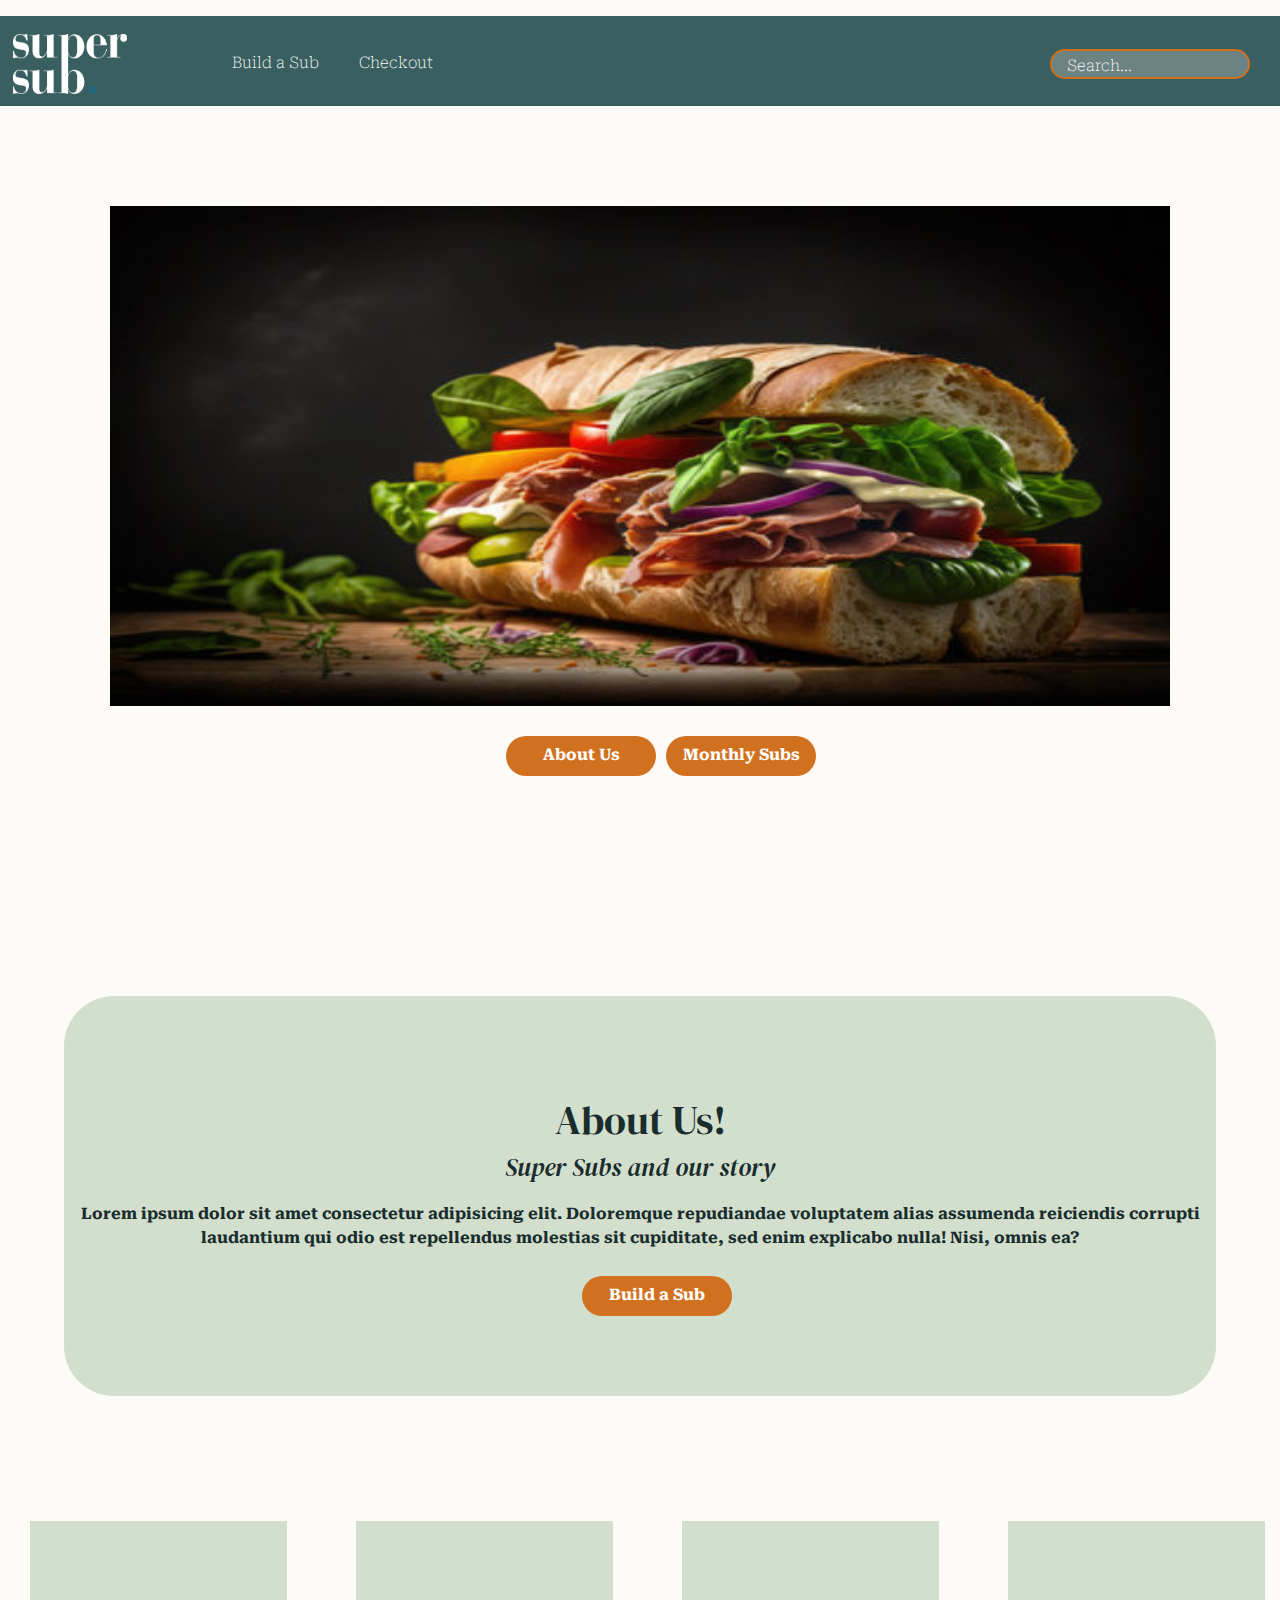
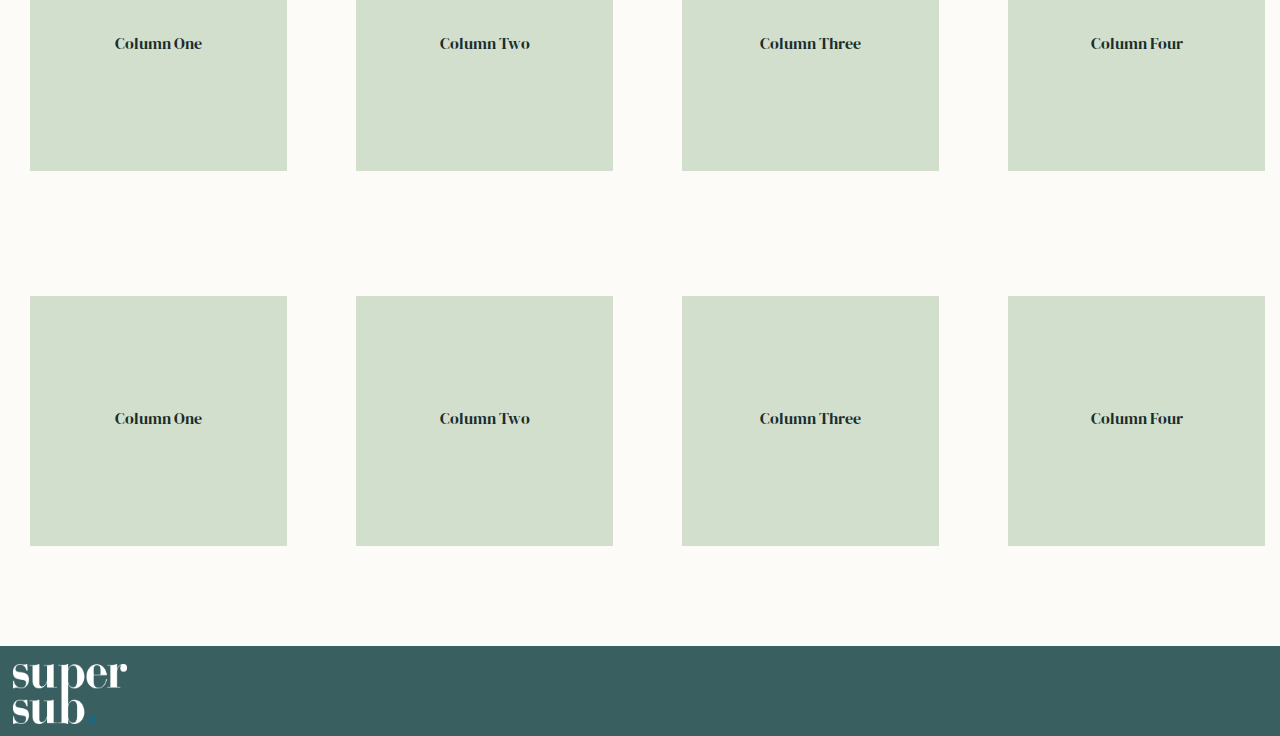
<file: html/index.html>
<!DOCTYPE html>
<html lang="en">
<head>
    <meta charset="UTF-8">
    <meta http-equiv="X-UA-Compatible" content="IE=edge">
    <meta name="viewport" content="width=device-width, initial-scale=1.0">
    <title>Home page</title>

    <!--External Documents-->
    <link rel="stylesheet" href="https://cdn.jsdelivr.net/npm/bootstrap@5.2.3/dist/css/bootstrap.min.css">
    <script src="https://cdn.jsdelivr.net/npm/bootstrap@5.2.3/dist/js/bootstrap.min.js"></script>
    
    <!--Link Fonts here-->
    <link rel="preconnect" href="https://fonts.googleapis.com">
    <link rel="preconnect" href="https://fonts.gstatic.com" crossorigin>
    <link href="https://fonts.googleapis.com/css2?family=DM+Serif+Display:ital@0;1&family=Roboto+Serif:wght@100&display=swap" rel="stylesheet">
    
    <!--Internal Documents-->
    <link rel="stylesheet" href="/css/index.css">
    <script src="/js/index.js"></script>
    
</head>

<body>

    <nav>
        <div class="logo">
            <img src="/assets/supersub_ white_logo.png" width="10%" height="60px">
        </div>

        <div class="nav-con">
            <ul>
                <a href="/html/page2.html"><li>Build a Sub</li></a>
                <a href="/html/page3.html"><li>Checkout</li></a>
            </ul>
        </div>

        <div class="nav-second">
            <ul>
                <li>Search...  </li>
            </ul>
        </div>

    </nav>

    <header>
        <div class="container">
            <div class="row">
                <div class="col-12">
                    <div class="header-image">
                       <img width="100%" height="500px" src="/assets/header image asset.jpeg">
                    </div>
                </div>
            </div>
        </div> 

        <div class="container">
            <div class="row">
                <div class="col-12">
                    <div class="button-group">
                        <div class="button normal">About Us</div>
                        <div class="button normal">Monthly Subs</div>
                    </div>
                </div>
            </div>
        </div> 
        

    </header>

    <div class="about">

        <div class="col-12 text">
            <h1>About Us!</h1>
            <h2>Super Subs and our story</h2>
            <p>Lorem ipsum dolor sit amet consectetur adipisicing elit. Doloremque repudiandae voluptatem alias assumenda reiciendis corrupti laudantium qui odio est repellendus molestias sit cupiditate, sed enim explicabo nulla! Nisi, omnis ea?</p>
    
            <div class="button-about">
                <div class="button normal">Build a Sub</div>
            </div>
        </div>
        
    </div>

    
    

    <div class="row">
        <div class="col-3">
            <div class="col-box">Column One</div>
        </div>

        <div class="col-3">
            <div class="col-box">Column Two</div>
        </div>

        <div class="col-3">
            <div class="col-box">Column Three</div>
        </div>

        <div class="col-3">
            <div class="col-box">Column Four</div>
        </div>
    </div>

    <div class="row">
        <div class="col-3">
            <div class="col-box">Column One</div>
        </div>

        <div class="col-3">
            <div class="col-box">Column Two</div>
        </div>

        <div class="col-3">
            <div class="col-box">Column Three</div>
        </div>

        <div class="col-3">
            <div class="col-box">Column Four</div>
        </div>
    </div>

    <footer>
        <div class="logo">
            <img src="/assets/supersub_ white_logo.png" width="10%" height="60px">
        </div>
    </footer>
   
</body>

</html>
</file>
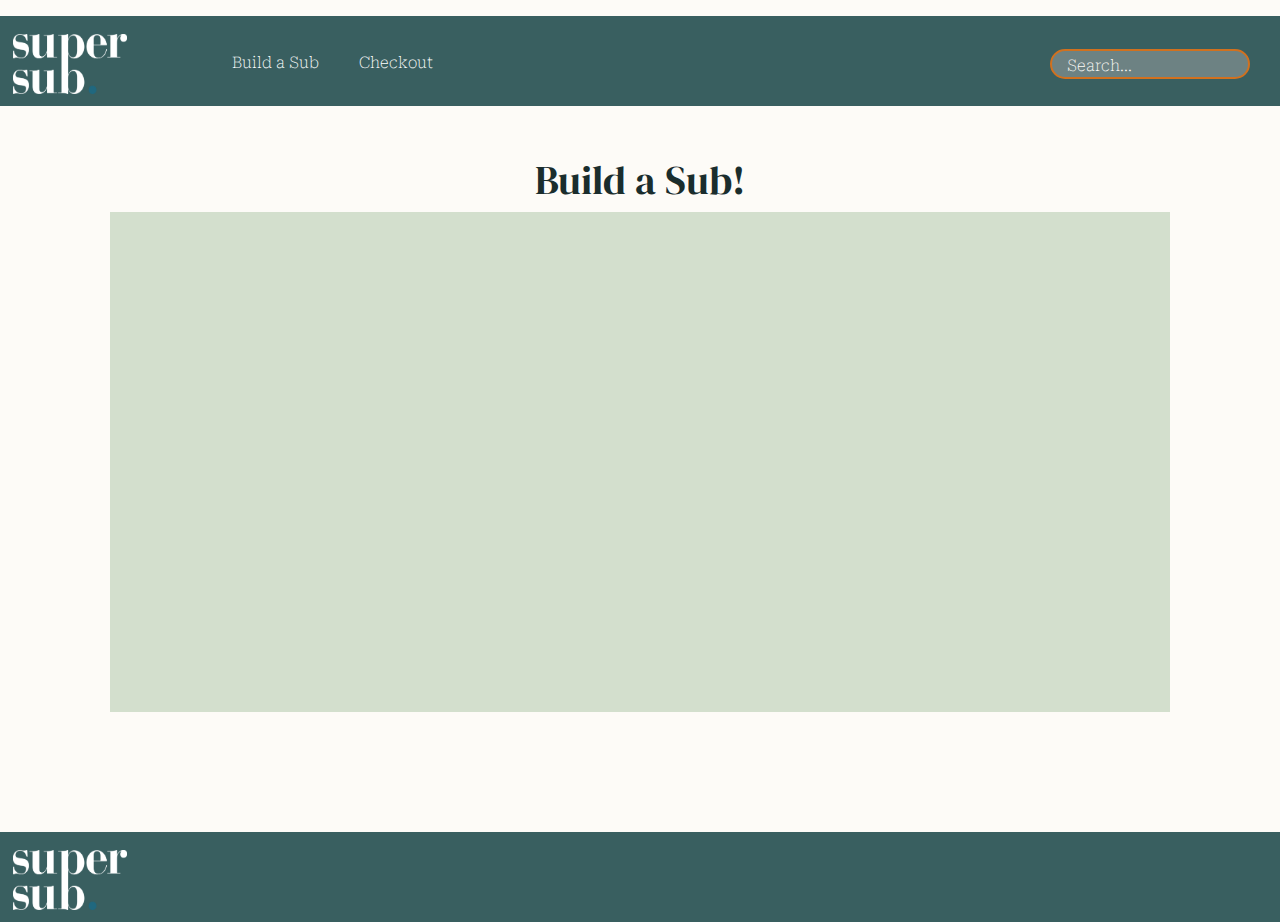
<file: html/page2.html>
<!DOCTYPE html>
<html lang="en">
<head>
    <meta charset="UTF-8">
    <meta http-equiv="X-UA-Compatible" content="IE=edge">
    <meta name="viewport" content="width=device-width, initial-scale=1.0">
    <title>Build a Sub!</title>

    <!--External Documents-->
    <link rel="stylesheet" href="https://cdn.jsdelivr.net/npm/bootstrap@5.2.3/dist/css/bootstrap.min.css">
    <script src="https://cdn.jsdelivr.net/npm/bootstrap@5.2.3/dist/js/bootstrap.min.js"></script>

    <!--Link fonts here-->
    <link rel="preconnect" href="https://fonts.googleapis.com">
    <link rel="preconnect" href="https://fonts.gstatic.com" crossorigin>
    <link href="https://fonts.googleapis.com/css2?family=DM+Serif+Display:ital@0;1&family=Roboto+Serif:wght@100&display=swap" rel="stylesheet">

    <!--Internal Documents-->
    <link rel="stylesheet" href="/css/page2.css">
    <script src="/js/page2.js"></script>


</head>

<body>
    
    <nav>
        <div class="logo">
            <img src="/assets/supersub_ white_logo.png" width="10%" height="60px">
        </div>

        <div class="nav-con">
            <ul>
                <a href="/html/page2.html"><li>Build a Sub</li></a>
                <a href="/html/page3.html"><li>Checkout</li></a>
            </ul>
        </div>

        <div class="nav-second">
            <ul>
                <li>Search...  </li>
            </ul>
        </div>

    </nav>

    <header>

        <div class="container">
            <div class="row">
                <div class="col-12">
                    <div class="col-12 text">
                        <h1>Build a Sub!</h1>
                    </div>    
                    <div class="header-image"></div>
                </div>
            </div>
        </div> 

    </header>
       
    <footer>
        <div class="logo">
            <img src="/assets/supersub_ white_logo.png" width="10%" height="60px">
        </div>
    </footer>



</body>

</html>
</file>
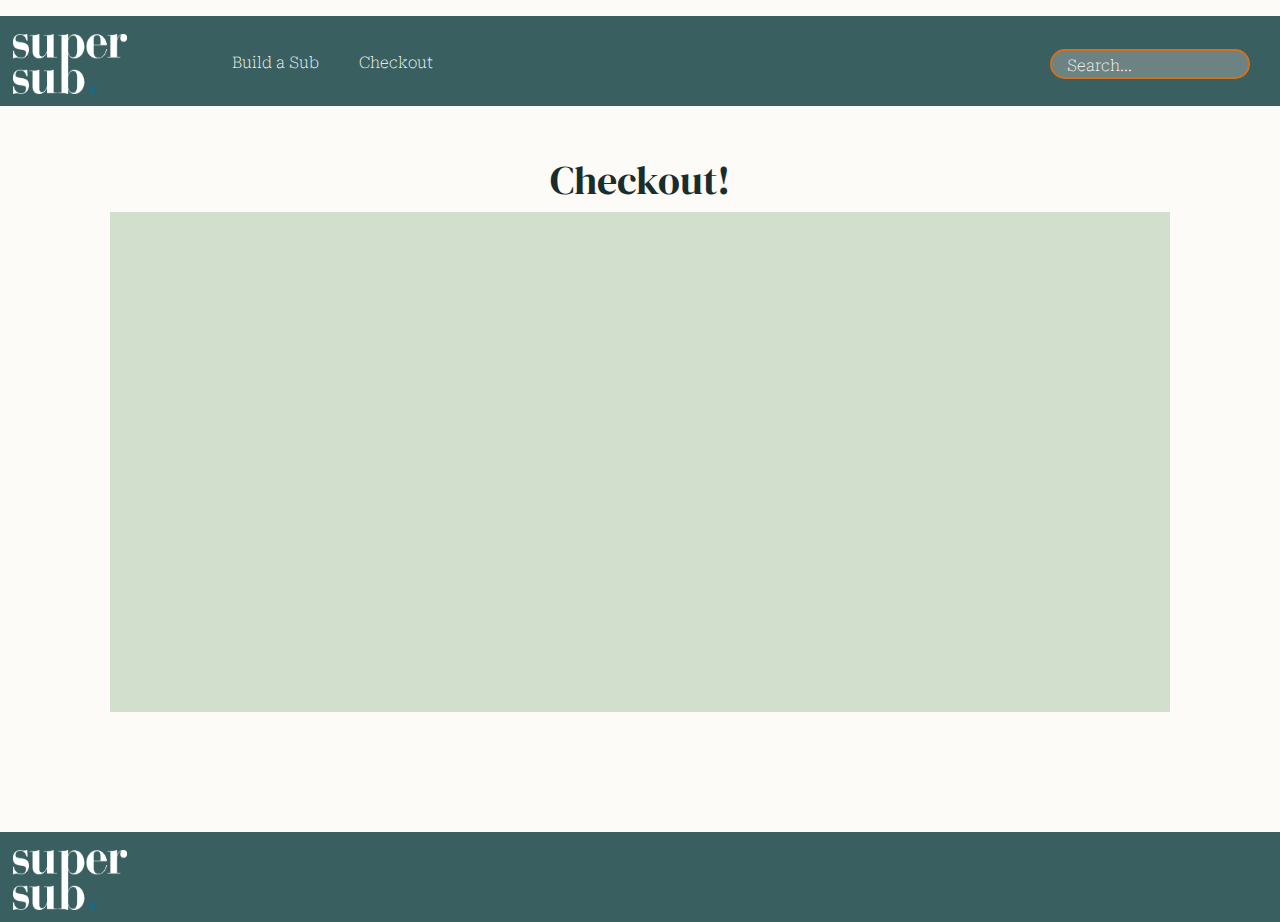
<file: html/page3.html>
<!DOCTYPE html>
<html lang="en">
<head>
    <meta charset="UTF-8">
    <meta http-equiv="X-UA-Compatible" content="IE=edge">
    <meta name="viewport" content="width=device-width, initial-scale=1.0">
    <title>Checkout</title>

    <!--External Documents-->
    <link rel="stylesheet" href="https://cdn.jsdelivr.net/npm/bootstrap@5.2.3/dist/css/bootstrap.min.css">
    <script src="https://cdn.jsdelivr.net/npm/bootstrap@5.2.3/dist/js/bootstrap.min.js"></script>

    <!--Link fonts here-->
    <link rel="preconnect" href="https://fonts.googleapis.com">
    <link rel="preconnect" href="https://fonts.gstatic.com" crossorigin>
    <link href="https://fonts.googleapis.com/css2?family=DM+Serif+Display:ital@0;1&family=Roboto+Serif:wght@100&display=swap" rel="stylesheet">

    <!--Internal Documents-->
    <link rel="stylesheet" href="/css/page3.css">
    <script src="/js/page3.js"></script>


</head>

<body>
    
    <nav>
        <div class="logo">
            <img src="/assets/supersub_ white_logo.png" width="10%" height="60px">
        </div>

        <div class="nav-con">
            <ul>
                <a href="/html/page2.html"><li>Build a Sub</li></a>
                <a href="/html/page3.html"><li>Checkout</li></a>
            </ul>
        </div>

        <div class="nav-second">
            <ul>
                <li>Search...  </li>
            </ul>
        </div>

    </nav>

    <header>

        <div class="container">
            <div class="row">
                <div class="col-12">
                    <div class="col-12 text">
                        <h1>Checkout!</h1>
                    </div>    
                    <div class="header-image"></div>
                </div>
            </div>
        </div> 

    </header>
       
    <footer>
        <div class="logo">
            <img src="/assets/supersub_ white_logo.png" width="10%" height="60px">
        </div>
    </footer>
    
</body>

</html>
</file>
<file: css/index.css>
body{
    background-color: #fdfbf7;
}

nav{
    width: 100%;
    height: 90px;
    background-color: #395f60;
}

.logo{
    margin-top: 1.25%;
    margin-left: 1%;
    padding-top: 18px;
    margin-right: 10%;
}

.nav-con{
    font-family: 'Roboto Serif', serif;
    font-weight: 100;
    width: 700px;
    font-size: 16px;
    height: 30px;
    margin-top: -65px;
    margin-left: 200px;
    float: left;
}

.nav-con ul{
    list-style: none;
}

.nav-con li{
    height: 30px;
    padding-top: 5px;
    padding-right: 40px;
    padding-left: -25px;
    margin-top: 2.5%;
    float: left;
    color: white;
}

.nav-second{
    font-family: 'Roboto Serif', serif;
    font-weight: 100;
    width: 200px;
    height: 30px;
    font-size: 22px;
    margin-top: -60px;
    margin-right: 80px;
    margin-bottom: 1px;
    margin-left: -95px;
    float: right;
}

.nav-second ul{
    list-style: none;
}

.nav-second li{
    height: 30px;
    width: 200px;
    font-size: 16px;
    background-color: rgba(201, 193, 193, 0.366);
    border: 2px solid #d1711f;
    color: #fdfbf7;
    margin-top: 15px;
    margin-right: -50px;
    margin-left: 10px;
    border-radius: 15px;
    padding-top: 3px;
    padding-bottom: 3px;
    padding-left: 15px;
    padding-right: 15px;
    float: right;
}



footer{
    width: 100%;
    height: 90px;
    background-color: #395f60;
    color: white;
    margin-top: 100px;
}

.col-box{
    font-family: 'DM Serif Display', serif;
    width: 85%;
    height: 250px;
    background-color: #d3dfcd;
    color: #1a2d2d;
    text-align: center;
    padding-top: 110px;
    margin-top: 125px;
    margin-left: 10%;
    margin-right: -5%;
}

.header-image{
    width: 95%;
    height: 500px;
    background-color: gray;
    margin: 0 auto;
    margin-top: 100px;
    margin-bottom: 20px;
}




.button-group{
    width: 100%;
    height: 50px;
    padding-left: 38%;
    margin-bottom: 220px;
}

.button{
    font-family: 'Roboto Serif', serif;
    width: 150px;
    height: 40px;
    text-align: center;
    padding-top: 7px;
    font-weight: bold;
    float: left;
    margin-top: 10px;
    border-radius: 50px;
    margin-right: 10px;
}

.normal{
    background-color: #d1711f;
    color: white;
}

.normal:hover{
    cursor: pointer;
    background-color: #fdfbf7;
    color: #d1711f;
    border: 2px solid #d1711f;
}


.text{
    padding-top: 50px;
    text-align: center;
    font-family: 'DM Serif Display', serif;
}

.text p{
    font-family: 'Roboto Serif', serif;
    font-weight: bold;
    margin-top: 20px;
}

.text h2{
    font-family: 'DM Serif Display', serif;
    font-style: italic;
    font-size: 25px;
    font-style: italic;
}

.button-about{
    font-family: 'DM Serif Display', serif;
    width: 100%;
    height: 50px;
    padding-left: 45%;
    margin-bottom: 160px;
}

.col-12 text{
    margin-top: 150px;
}

.about{
    width: 90%;
    height: 400px;
    background-color: #d3dfcd;
    color: #1a2d2d;
    margin-left: 5%;
    padding-top: 50px;
    border-radius: 50px;
}
</file>
<file: css/page2.css>
body{
    background-color: #fdfbf7;
}

nav{
    width: 100%;
    height: 90px;
    background-color: #395f60;
}

.logo{
    margin-top: 1.25%;
    margin-left: 1%;
    padding-top: 18px;
    margin-right: 10%;
}

.nav-con{
    font-family: 'Roboto Serif', serif;
    font-weight: 100;
    width: 700px;
    font-size: 16px;
    height: 30px;
    margin-top: -65px;
    margin-left: 200px;
    float: left;
}

.nav-con ul{
    list-style: none;
}

.nav-con li{
    height: 30px;
    padding-top: 5px;
    padding-right: 40px;
    padding-left: -25px;
    margin-top: 2.5%;
    float: left;
    color: white;
}

.nav-second{
    width: 200px;
    height: 30px;
    font-size: 22px;
    margin-top: -60px;
    margin-right: 80px;
    margin-bottom: 1px;
    margin-left: -95px;
    float: right;
}

.nav-second ul{
    list-style: none;
}

.nav-second li{
    font-family: 'Roboto Serif', serif;
    font-weight: 100;
    height: 30px;
    width: 200px;
    font-size: 16px;
    background-color: rgba(201, 193, 193, 0.366);
    border: 2px solid #d1711f ;
    color: #fdfbf7;
    margin-top: 15px;
    margin-right: -50px;
    margin-left: 10px;
    border-radius: 15px;
    padding-top: 3px;
    padding-bottom: 3px;
    padding-left: 15px;
    padding-right: 15px;
    float: right;
}



footer{
    width: 100%;
    height: 90px;
    background-color: #395f60;
    color: white;
    margin-top: 100px;
}

.header-image{
    width: 95%;
    height: 500px;
    background-color: #d3dfcd;
    margin: 0 auto;
    margin-bottom: 20px;
}


.text{
    font-family: 'DM Serif Display', serif;
    color: #1a2d2d;
    padding-top: 50px;
    text-align: center;
}
</file>
<file: css/page3.css>
body{
    background-color: #fdfbf7;
}

nav{
    width: 100%;
    height: 90px;
    background-color: #395f60;
}

.logo{
    margin-top: 1.25%;
    margin-left: 1%;
    padding-top: 18px;
    margin-right: 10%;
}

.nav-con{
    font-family: 'Roboto Serif', serif;
    font-weight: 100;
    width: 700px;
    font-size: 16px;
    height: 30px;
    margin-top: -65px;
    margin-left: 200px;
    float: left;
}

.nav-con ul{
    list-style: none;
}

.nav-con li{
    height: 30px;
    padding-top: 5px;
    padding-right: 40px;
    padding-left: -25px;
    margin-top: 2.5%;
    float: left;
    color: white;
}

.nav-second{
    width: 200px;
    height: 30px;
    font-size: 22px;
    margin-top: -60px;
    margin-right: 80px;
    margin-bottom: 1px;
    margin-left: -95px;
    float: right;
}

.nav-second ul{
    list-style: none;
}

.nav-second li{
    font-family: 'Roboto Serif', serif;
    font-weight: 100;
    height: 30px;
    width: 200px;
    font-size: 16px;
    background-color: rgba(201, 193, 193, 0.366);
    border: 2px solid #d1711f ;
    color: #fdfbf7;
    margin-top: 15px;
    margin-right: -50px;
    margin-left: 10px;
    border-radius: 15px;
    padding-top: 3px;
    padding-bottom: 3px;
    padding-left: 15px;
    padding-right: 15px;
    float: right;
}



footer{
    width: 100%;
    height: 90px;
    background-color: #395f60;
    color: white;
    margin-top: 100px;
}

.header-image{
    width: 95%;
    height: 500px;
    background-color: #d3dfcd;
    margin: 0 auto;
    margin-bottom: 20px;
}


.text{
    font-family: 'DM Serif Display', serif;
    color: #1a2d2d;
    padding-top: 50px;
    text-align: center;
}
</file>
